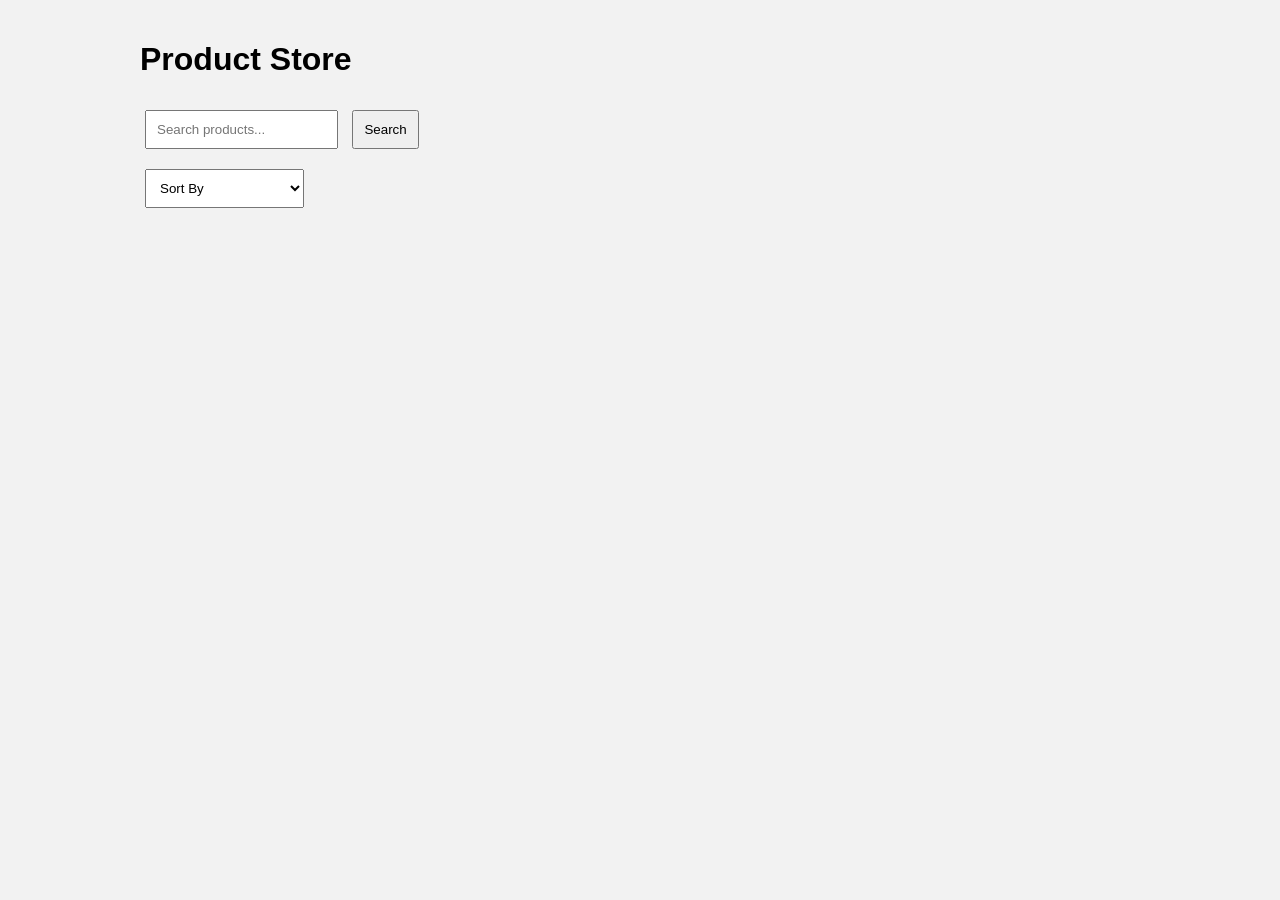
<file: task2/style.html>
<!DOCTYPE html>
<html lang="en">
<head>
  <meta charset="UTF-8" />
  <meta name="viewport" content="width=device-width, initial-scale=1.0"/>
  <title>Product Listing</title>
  <link rel="stylesheet" href="style.css" />
</head>
<body>
  <div class="container">
    <h1>Product Store</h1>
    
    <input type="text" id="searchInput" placeholder="Search products..." />
    <button onclick="searchProducts()">Search</button>
    
    <div class="controls">
      <select id="sortBy" onchange="sortProducts()">
        <option value="">Sort By</option>
        <option value="priceAsc">Price: Low to High</option>
        <option value="priceDesc">Price: High to Low</option>
        <option value="ratingAsc">Rating: Low to High</option>
        <option value="ratingDesc">Rating: High to Low</option>
      </select>
    </div>

    <div id="productList" class="product-list"></div>
  </div>

  <script src="style.js"></script>
</body>
</html>
</file>
<file: task2/style.css>
body {
  font-family: Arial, sans-serif;
  background-color: #f2f2f2;
  margin: 0;
  padding: 20px;
}

.container {
  max-width: 1000px;
  margin: auto;
}

input, select, button {
  padding: 10px;
  margin: 10px 5px;
}

.product-list {
  display: flex;
  flex-wrap: wrap;
  gap: 20px;
}

.product-card {
  background-color: #fff;
  padding: 15px;
  border-radius: 10px;
  width: 200px;
  box-shadow: 0 0 10px rgba(0,0,0,0.1);
}

.product-card img {
  max-width: 100%;
  height: 150px;
  object-fit: contain;
}
</file>
